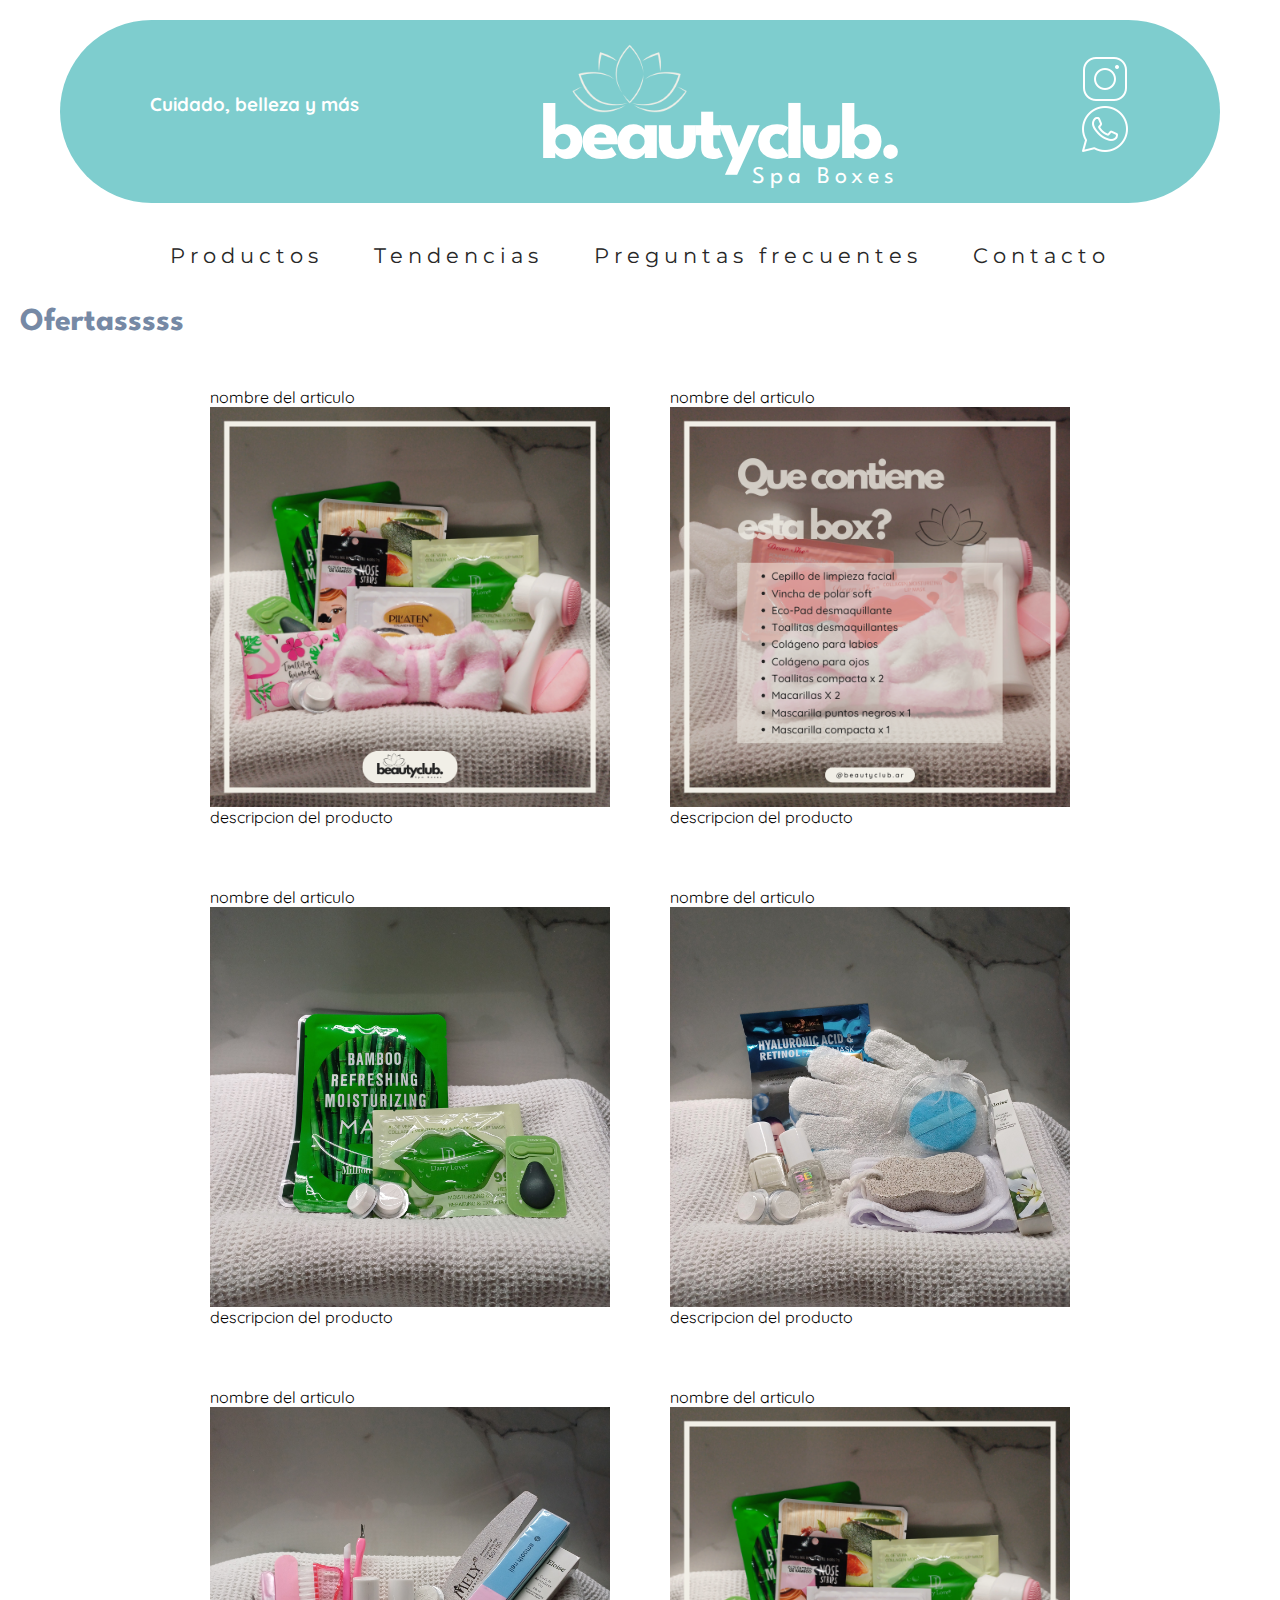
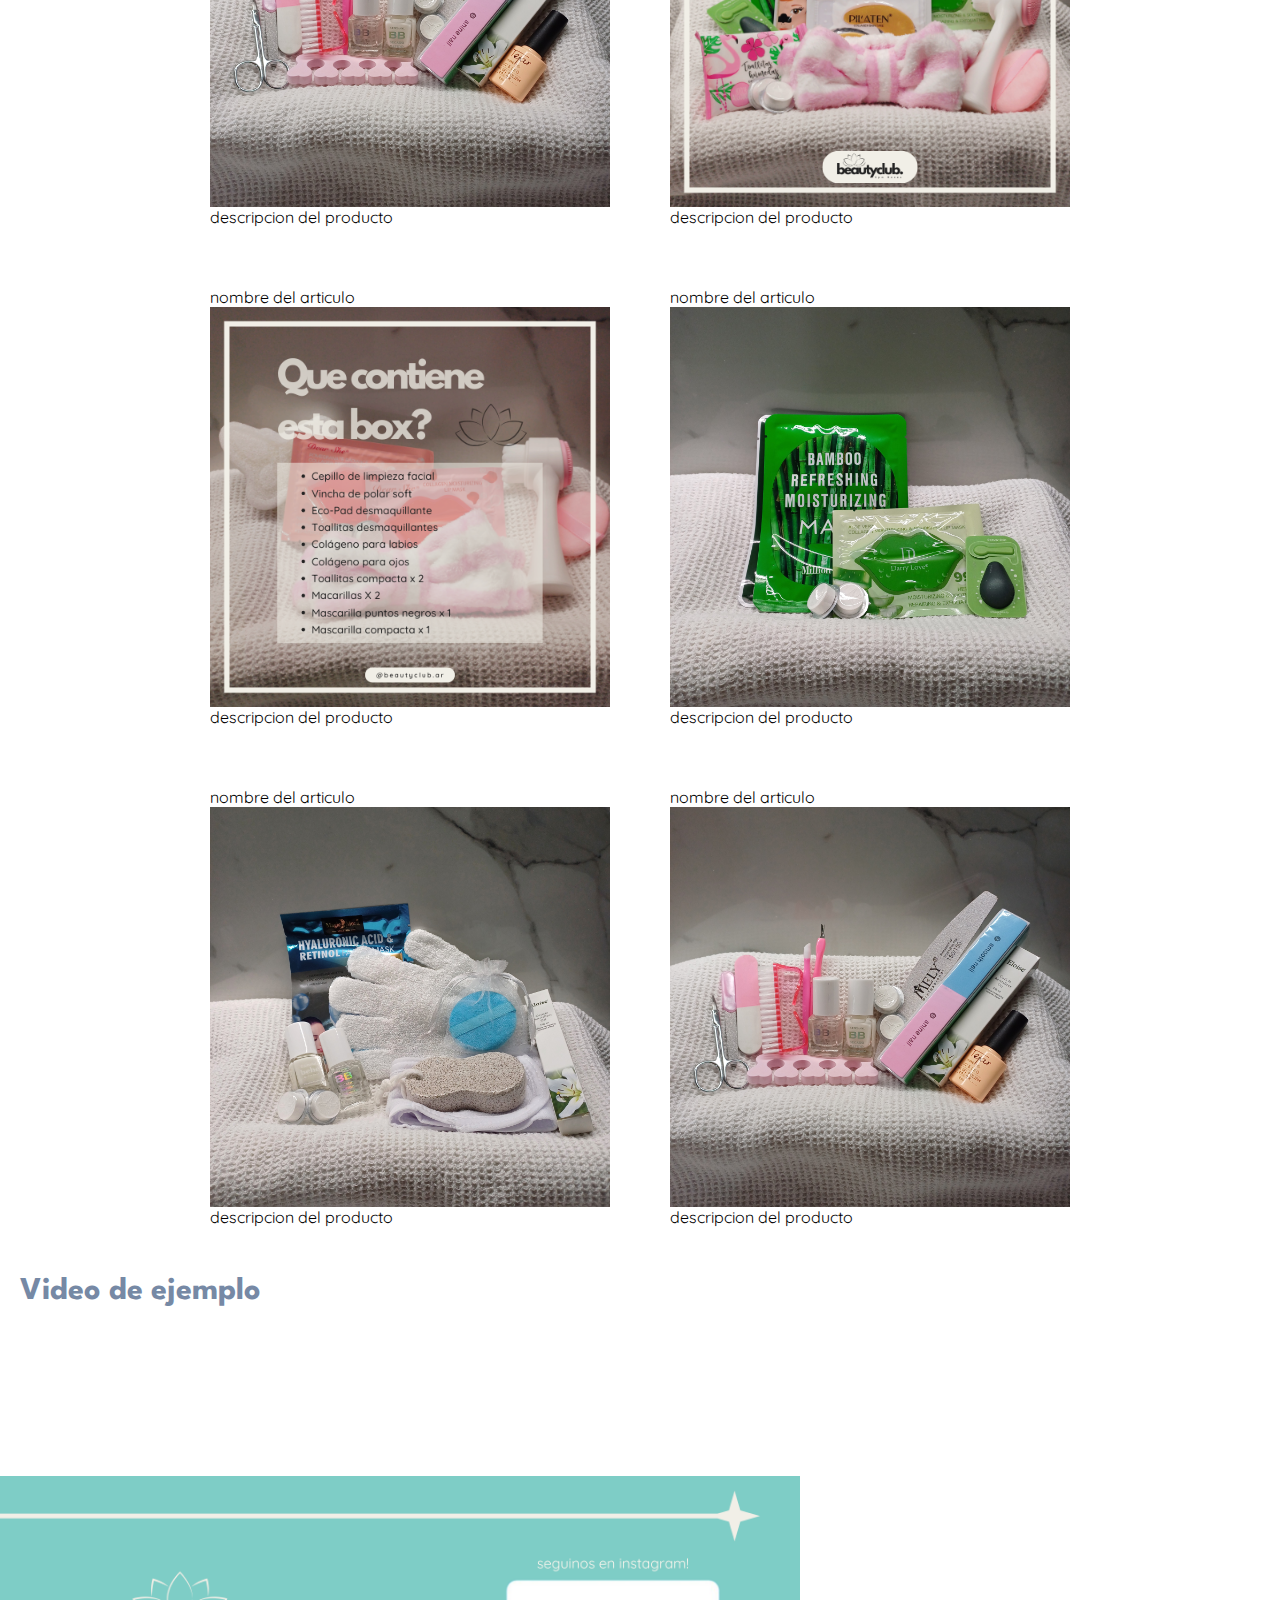
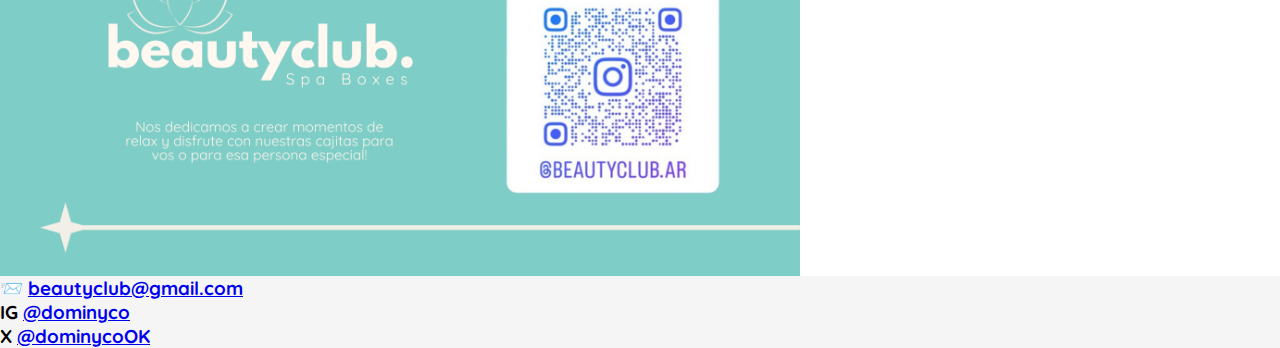
<file: ProyectoBeautyClub/index.html>
<html lang="en">

<head>
    <meta charset="UTF-8">
    <meta name="viewport" content="width=device-width, initial-scale=1.0">

    <!-- 3 Fuentes de Google: League Spartan, Montserrat y Quicksand-->
    <link rel="preconnect" href="https://fonts.googleapis.com">
    <link rel="preconnect" href="https://fonts.gstatic.com" crossorigin>
    <link
        href="https://fonts.googleapis.com/css2?family=League+Spartan:wght@100..900&family=Montserrat:ital,wght@0,100..900;1,100..900&family=Quicksand:wght@300..700&display=swap"
        rel="stylesheet">
    <link rel="stylesheet" href="style.css">
    <title>Inicio</title>
</head>

<body>
    <header>
        <div class="eslogan">
            <h3 class="eslogan_texto">Cuidado, belleza y más</h3>
        </div>
        <div class="titulo">
            <img class="titulo_imagen" src="media/Institucionales/lotoblanco.png" alt="loto">
            <h1 class="titulo_texto">beautyclub.</h1>
            <h6 class="subtitulo">Spa Boxes</h6>
        </div>
        <div class="redes">
            <div>
                <a href="https://www.instagram.com/beautyclub.ar/" target="_blank">
                    <img src="media/redes/instagram.png" alt="instagram"></a>
            </div>
            <div>
                <a href="https://www.whatsapp.com/" target="_blank">
                    <img src="media/redes/whatsapp.png" alt="whatsapp"></a>
            </div>
        </div>
    </header>

    <nav>
        <ul>
            <li><a href="index.html">Productos</a></li>
            <li><a href="tendencias.html">Tendencias</a></li>
            <li><a href="preguntas.html">Preguntas frecuentes</a></li>
            <li><a href="contacto.html">Contacto</a></li>
        </ul>
    </nav>

    <main>
        <h2 class="section_title">Ofertasssss</h2>
        <div class="products">
            <div class="article">
                <p class="name_article">nombre del articulo</p>
                <img src="media/pics/kit1.png" alt="refer" width="400px">
                <p class="description_article">descripcion del producto</p>
            </div>
            <div class="article">
                <p class="name_article">nombre del articulo</p>
                <img src="media/pics/kit2.png" alt="refer" width="400px">
                <p class="description_article">descripcion del producto</p>
            </div>
            <div class="article">
                <p class="name_article">nombre del articulo</p>
                <img src="media/pics/kit3.jpg" alt="refer" width="400px">
                <p class="description_article">descripcion del producto</p>
            </div>
            <div class="article">
                <p class="name_article">nombre del articulo</p>
                <img src="media/pics/kit4.jpg" alt="refer" width="400px">
                <p class="description_article">descripcion del producto</p>
            </div>
            <div class="article">
                <p class="name_article">nombre del articulo</p>
                <img src="media/pics/kit5.jpg" alt="refer" width="400px">
                <p class="description_article">descripcion del producto</p>
            </div>
            <div class="article">
                <p class="name_article">nombre del articulo</p>
                <img src="media/pics/kit1.png" alt="refer" width="400px">
                <p class="description_article">descripcion del producto</p>
            </div>
            <div class="article">
                <p class="name_article">nombre del articulo</p>
                <img src="media/pics/kit2.png" alt="refer" width="400px">
                <p class="description_article">descripcion del producto</p>
            </div>
            <div class="article">
                <p class="name_article">nombre del articulo</p>
                <img src="media/pics/kit3.jpg" alt="refer" width="400px">
                <p class="description_article">descripcion del producto</p>
            </div>
            <div class="article">
                <p class="name_article">nombre del articulo</p>
                <img src="media/pics/kit4.jpg" alt="refer" width="400px">
                <p class="description_article">descripcion del producto</p>
            </div>
            <div class="article">
                <p class="name_article">nombre del articulo</p>
                <img src="media/pics/kit5.jpg" alt="refer" width="400px">
                <p class="description_article">descripcion del producto</p>
            </div>
        </div>

        <h2 class="section_title">Video de ejemplo</h2>
        <div class="video"></div>
        <iframe src="https://www.youtube.com/embed/UhLaKfQR2CM?si=DYBYa6whK0l_b9H9"
            title="YouTube video player" frameborder="0"
            allow="accelerometer; autoplay; clipboard-write; encrypted-media; gyroscope; picture-in-picture; web-share"
            referrerpolicy="strict-origin-when-cross-origin" allowfullscreen></iframe>
        <br>
        <div class="banner">
        <img src="media/pics/Banner Elegante Accesorios Beige.png" alt="" width="800px"></div>
    </main>

    <footer>
        <h3>📨 <a href="mailto:beautyclub@gmail.com">beautyclub@gmail.com</a></h3>
        <h3>IG <a href="https://www.instagram.com/" target="_blank">@dominyco</a></h3>
        <h3>X <a href="https://x.com/home?lang=es" target="_blank">@dominycoOK</a></h3>
    </footer>
</body>

</html>
</file>
<file: ProyectoBeautyClub/style.css>
* {
  margin: 0;
  padding: 0;
  box-sizing: border-box;
}

body {
  font-family: "Quicksand";
  background: white;
  align-items: center;
}

header {
  margin: 20px 60px;
  padding-bottom: 15px;
  background-color: #7ecdce;
  display: flex;
  flex-direction: row;
  justify-content: space-around;
  align-items: center;
  border-radius: 100px;
}

.eslogan {
  font-family: "Quicksand";
  font-weight: 400;
}

.titulo {
  color: #ffffff;
  font-family: "League Spartan";
}

.titulo_imagen {
  width: 120px;
  margin-left: 30px;
}

.titulo_texto {
  font-size: 5rem;
  letter-spacing: -0.3rem;
  margin-top: -38px;
}

.subtitulo {
  font-size: 1.5rem;
  letter-spacing: 5px;
  font-weight: 400;
  text-align: end;
  margin-top: -10px;
}

nav {
  margin: 20px;
  text-align: center;
  font-family: "Montserrat";
  font-size: 1.3rem;
  letter-spacing: 5px;
}

.eslogan {
  color: white;
  align-items: end;
}
nav ul li {
  display: inline-block;
  margin: 20px;
}

nav a {
  color: rgb(39, 39, 39);
  font-family: Montserrat;
  text-decoration: none;
}

.section_title {
  font-family: "League Spartan";
  font-size: 2rem;
  margin: 20;
  color: #7689a5;
}

.products {
  display: flex;
  justify-content: center;
  margin: 10 50;
  align-items: center;
  flex-flow: row wrap;
}

.article {
  margin: 20px;
  padding: 10px;
  border-radius: 2%;
}

.video {
  width: 800px;
  display: flex;
  align-items: center;
}

footer {
  background-color: whitesmoke;
}
</file>
